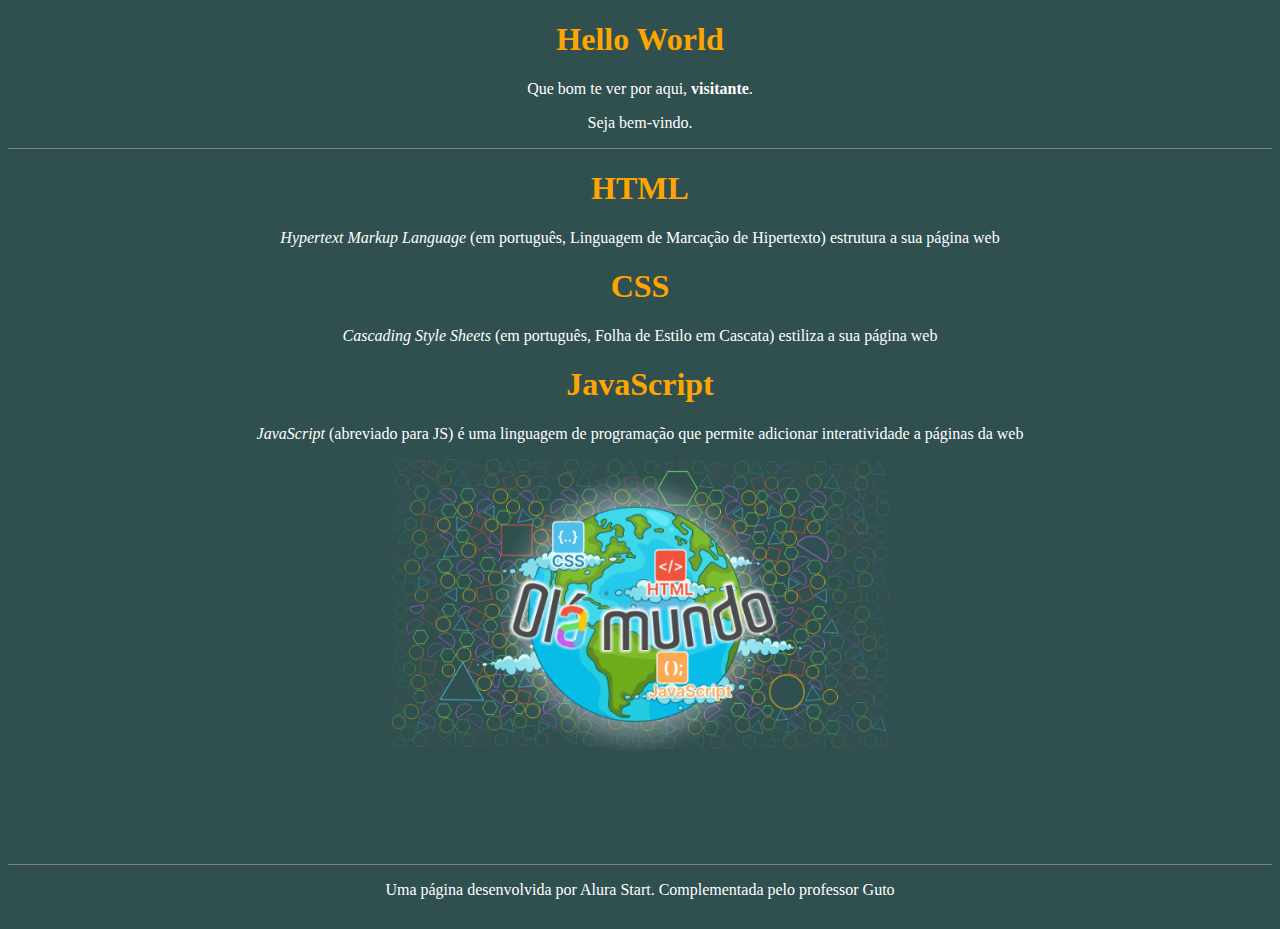
<file: index.html>
<!DOCTYPE html>
<html lang="en">
<head>
    <meta charset="UTF-8">
    <meta name="viewport" content="width=device-width, initial-scale=1.0">
    <title>Hello World</title>
    <link rel="stylesheet" href="style.css">    
</head>
<body>
    <div id="page-container">
        <div id="content-wrap">
            <header>
                <h1>Hello World</h1>
                <p>Que bom te ver por aqui, <span id="nome-usuário">Fulano</span>.</p>
                <p>Seja bem-vindo.</p>
            </header>
            <section>
                <h1>HTML</h1>
                <P><span class="texto-inglês">Hypertext Markup Language </span>(em português, Linguagem de Marcação de Hipertexto) estrutura a sua página web</P>
                <h1>CSS</h1>
                <P><span class="texto-inglês">Cascading Style Sheets </span>(em português, Folha de Estilo em Cascata) estiliza a sua página web</P>
                <h1>JavaScript</h1>
                <p><span class="texto-inglês">JavaScript </span>(abreviado para JS) é uma linguagem de programação que permite adicionar interatividade a páginas da web</p>
                <img src="imagem/Olá Mundo.png" width=40% alt="Imagem com figuras geométricas ao fundo e uma figura do planeta Terra a frente, com a inscrição Olá Mundo em letras coloridas">
            </section>
        </div>
        <footer id="footer">
            <p>Uma página desenvolvida por Alura Start. Complementada pelo professor Guto</p>
        </footer>
    </div>
    <script src="main.js"></script>
</body>
</html>
</file>
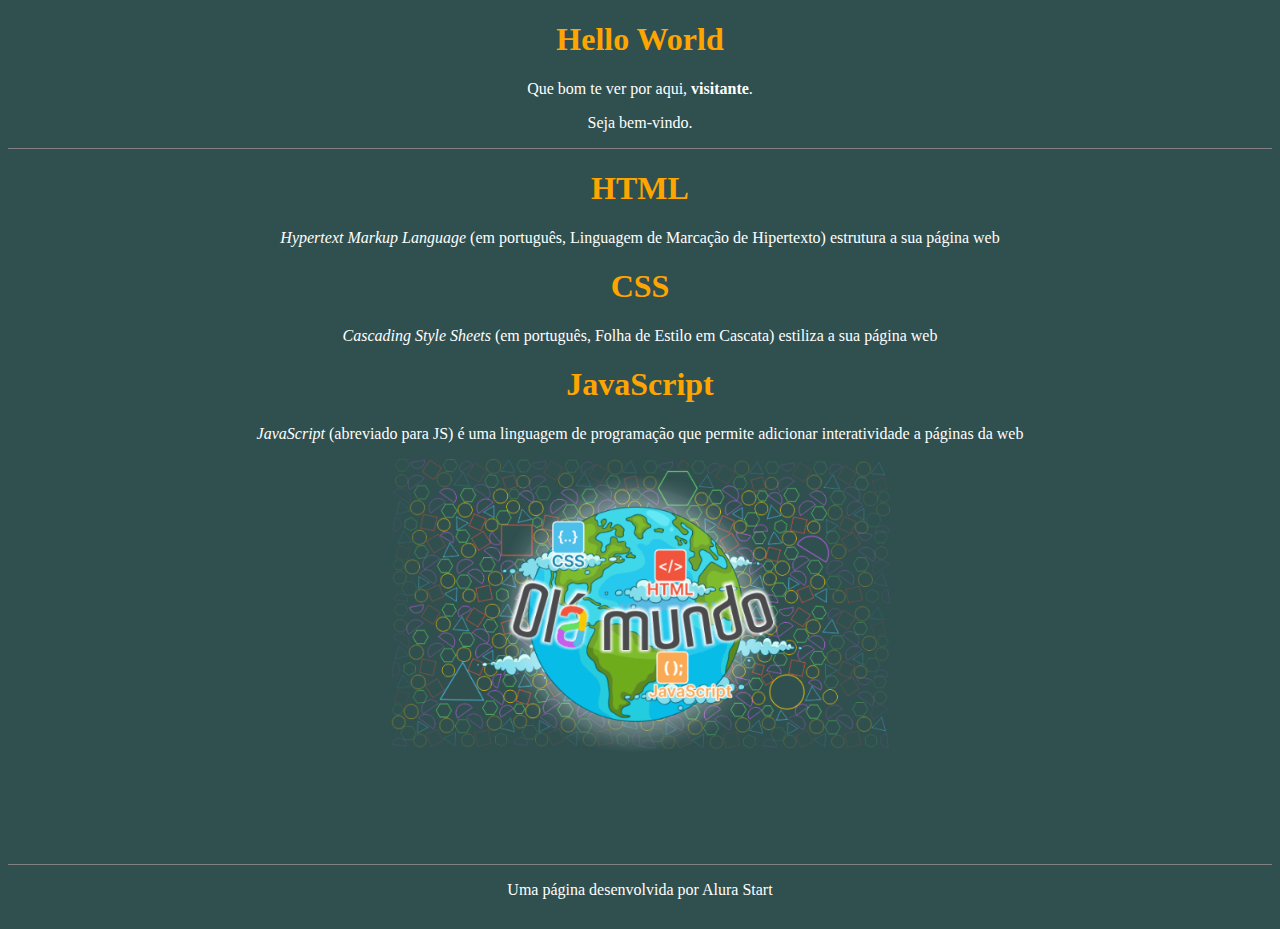
<file: index_guto.html>
<!DOCTYPE html>
<html lang="en">
<head>
    <meta charset="UTF-8">
    <meta name="viewport" content="width=device-width, initial-scale=1.0">
    <title>Hello World</title>
    <link rel="stylesheet" href="style.css">    
</head>
<body>
    <div id="page-container">
        <div id="content-wrap">
            <header>
                <h1>Hello World</h1>
                <p>Que bom te ver por aqui, <span id="nome-usuário">Fulano</span>.</p>
                <p>Seja bem-vindo.</p>
            </header>
            <section>
                <h1>HTML</h1>
                <P><span class="texto-inglês">Hypertext Markup Language </span>(em português, Linguagem de Marcação de Hipertexto) estrutura a sua página web</P>
                <h1>CSS</h1>
                <P><span class="texto-inglês">Cascading Style Sheets </span>(em português, Folha de Estilo em Cascata) estiliza a sua página web</P>
                <h1>JavaScript</h1>
                <p><span class="texto-inglês">JavaScript </span>(abreviado para JS) é uma linguagem de programação que permite adicionar interatividade a páginas da web</p>
                <img src="imagem/Olá Mundo.png" width=40% alt="Imagem com figuras geométricas ao fundo e uma figura do planeta Terra a frente, com a inscrição Olá Mundo em letras coloridas">
            </section>
        </div>
        <footer id="footer">
            <p>Uma página desenvolvida por Alura Start</p>
        </footer>
    </div>
    <script src="main.js"></script>
</body>
</html>
</file>
<file: style.css>
h1{
    color:orange;
}

body {
    background-color: #305050;
    color: white;
    font-family: Roboto;
    text-align: center;
}

header {
    border-bottom: 1px solid grey;
}

#nome-usuário { 
    font-weight: bold; 
}

#page-container {
    position: relative;
    min-height: 100vh;
}

#content-wrap {
    padding-bottom: 2.5rem;    /* altura do rodapé */
}

#footer {
    border-top: 1px solid grey;
    position: absolute;
    bottom: 0;
    width: 100%;
    height: 3.5rem;            /* altura do rodapé */
}

.texto-inglês{ 
    font-style: italic;
}
</file>
